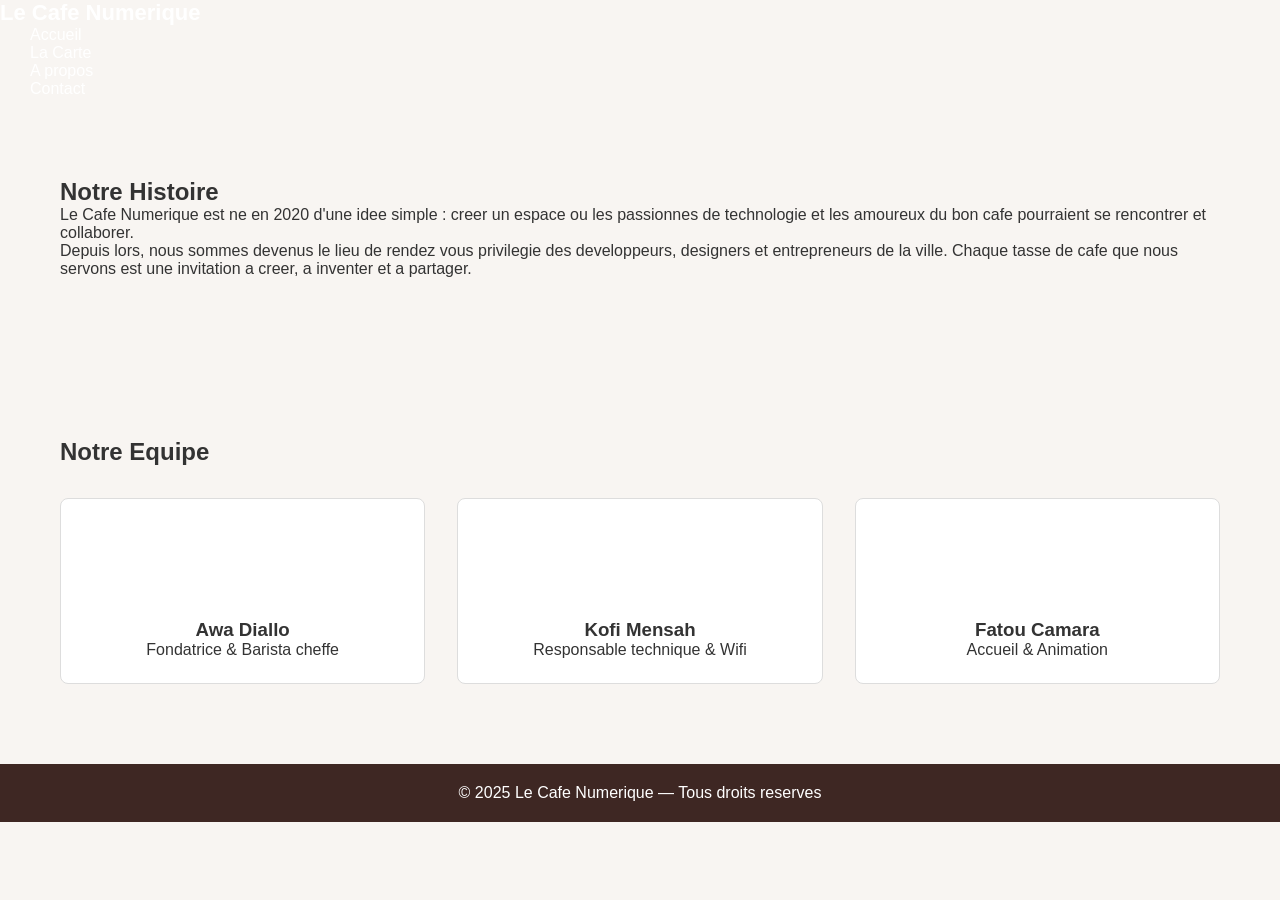
<file: apropos.html>
<!DOCTYPE html>
<html lang="fr">

<head>
    <meta charset="UTF-8">
    <meta name="viewport" content="width=device-width, 
initial-scale=1.0">
    <title>A propos — Le Cafe Numerique</title>
    <link rel="stylesheet" href="style.css">
    <style>
        .equipe {
            display: flex;
            gap: 2rem;
            flex-wrap: wrap;
            margin-top: 2rem;
        }

        .membre {
            background: white;
            border-radius: 8px;
            padding: 1.5rem;
            flex: 1;
            min-width: 200px;
            text-align: center;
            border: 1px solid #DDD;
        }

        .avatar {
            width: 80px;
            height: 80px;
            border-radius: 50%;
            background-color: var(--couleur-principale);
            color: white;
            font-size: 2rem;
            display: flex;
            align-items: center;
            justify-content: center;
            margin: 0 auto 1rem;
        }
    </style>
</head>

<body>
    <nav>
        <span class="logo">Le Cafe Numerique</span>
        <ul>
            <li><a href="index.html">Accueil</a></li>
            <li><a href="menu.html">La Carte</a></li>
            <li><a href="apropos.html">A propos</a></li>
            <li><a href="contact.html">Contact</a></li>
        </ul>
    </nav>

    <section>
        <h2>Notre Histoire</h2>
        <p>
            Le Cafe Numerique est ne en 2020 d'une idee simple :
            creer
            un espace ou les passionnes de technologie et les
            amoureux
            du bon cafe pourraient se rencontrer et collaborer.
        </p>
        <p>
            Depuis lors, nous sommes devenus le lieu de rendez
            vous
            privilegie des developpeurs, designers et
            entrepreneurs
            de la ville. Chaque tasse de cafe que nous servons
            est
            une invitation a creer, a inventer et a partager.
        </p>
    </section>

    <section>
        <h2>Notre Equipe</h2>
        <div class="equipe">
            <div class="membre">
                <div class="avatar">A</div>
                <h3>Awa Diallo</h3>
                <p>Fondatrice & Barista cheffe</p>
            </div>
            <div class="membre">
                <div class="avatar">K</div>
                <h3>Kofi Mensah</h3>
                <p>Responsable technique & Wifi</p>
            </div>
            <div class="membre">
                <div class="avatar">F</div>
                <h3>Fatou Camara</h3>
                <p>Accueil & Animation</p>
            </div>
        </div>
    </section>
    <footer>
        <p>&copy; 2025 Le Cafe Numerique — Tous droits
            reserves</p>
    </footer>
</body>

</html>
</file>
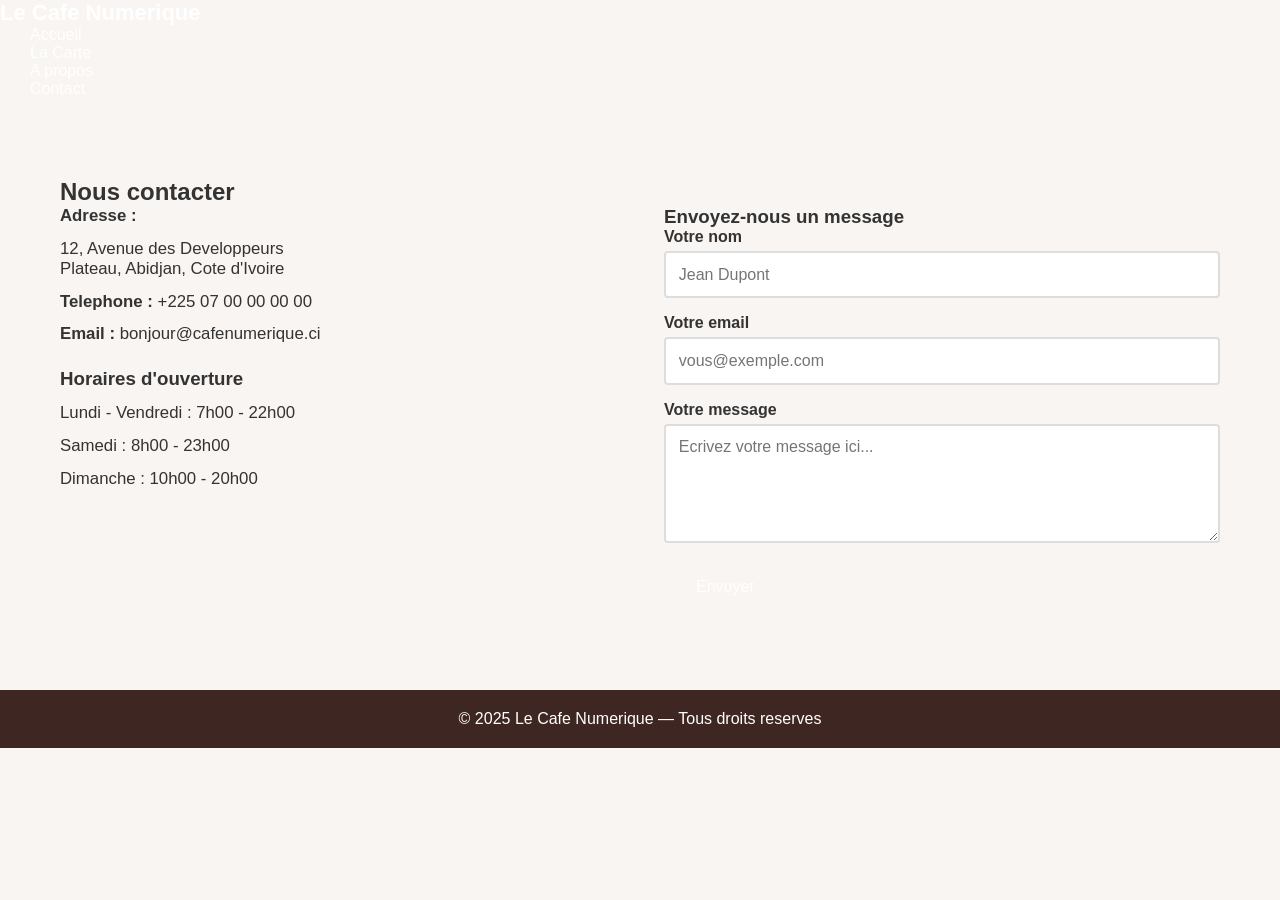
<file: contact.html>
<!DOCTYPE html>
<html lang="fr">

<head>
    <meta charset="UTF-8">
    <meta name="viewport" content="width=device-width, 
initial-scale=1.0">
    <title>Contact — Le Cafe Numerique</title>
    <link rel="stylesheet" href="style.css">
    <style>
        .infos-contact {
            display: flex;
            gap: 3rem;
            flex-wrap: wrap;
        }

        .bloc-info,
        .formulaire {
            flex: 1;
            min-width: 280px;
        }

        .bloc-info p {
            margin-bottom: 0.8rem;
            font-size:
                1.05rem;
        }

        .horaires {
            margin-top: 1.5rem;
        }

        .horaires h3 {
            color: var(--couleur-principale);
            margin-bottom: 0.8rem;
        }

        label {
            display: block;
            margin-bottom: 0.3rem;
            font-weight: bold;
            color: var(--couleur-principale);
        }

        input,
        textarea {
            width: 100%;
            padding: 0.8rem;
            border: 2px solid #DDD;
            border-radius: 4px;
            margin-bottom: 1rem;
            font-size: 1rem;
            font-family: var(--police);
        }

        input:focus,
        textarea:focus {
            outline: none;
            border-color: var(--couleur-secondaire);
        }

        button[type='submit'] {
            background-color: var(--couleur-principale);
            color: white;
            border: none;
            padding: 0.9rem 2rem;
            border-radius: 4px;
            font-size: 1rem;
            cursor: pointer;
            transition: background-color 0.3s;
        }

        button[type='submit']:hover {
            background-color: var(--couleur-secondaire);
            color: var(--couleur-principale);
        }
    </style>
</head>

<body>

    <nav>
        <span class="logo">Le Cafe Numerique</span>
        <ul>
            <li><a href="index.html">Accueil</a></li>
            <li><a href="menu.html">La Carte</a></li>
            <li><a href="apropos.html">A propos</a></li>
            <li><a href="contact.html">Contact</a></li>
        </ul>
    </nav>

    <section>
        <h2>Nous contacter</h2>
        <div class="infos-contact">

            <div class="bloc-info">
                <p><strong>Adresse :</strong></p>
                <p>12, Avenue des Developpeurs<br>
                    Plateau, Abidjan, Cote d'Ivoire</p>
                <p><strong>Telephone :</strong> +225 07 00 00 00
                    00</p>
                <p><strong>Email :</strong>
                    bonjour@cafenumerique.ci</p>
                <div class="horaires">
                    <h3>Horaires d'ouverture</h3>
                    <p>Lundi - Vendredi : 7h00 - 22h00</p>
                    <p>Samedi : 8h00 - 23h00</p>
                    <p>Dimanche : 10h00 - 20h00</p>
                </div>
            </div>

            <div class="formulaire">
                <h3>Envoyez-nous un message</h3>
                <form action="#" method="post">
                    <label for="nom">Votre nom</label>
                    <input type="text" id="nom" name="nom" placeholder="Jean Dupont" required>

                    <label for="email">Votre email</label>
                    <input type="email" id="email" name="email" placeholder="vous@exemple.com" required>

                    <label for="message">Votre message</label>
                    <textarea id="message" name="message" rows="5" placeholder="Ecrivez votre message ici..."
                        required></textarea>

                    <button type="submit">Envoyer</button>
                </form>
            </div>

        </div>
    </section>

    <footer>
        <p>&copy; 2025 Le Cafe Numerique — Tous droits
            reserves</p>
    </footer>
</body>

</html>
</file>
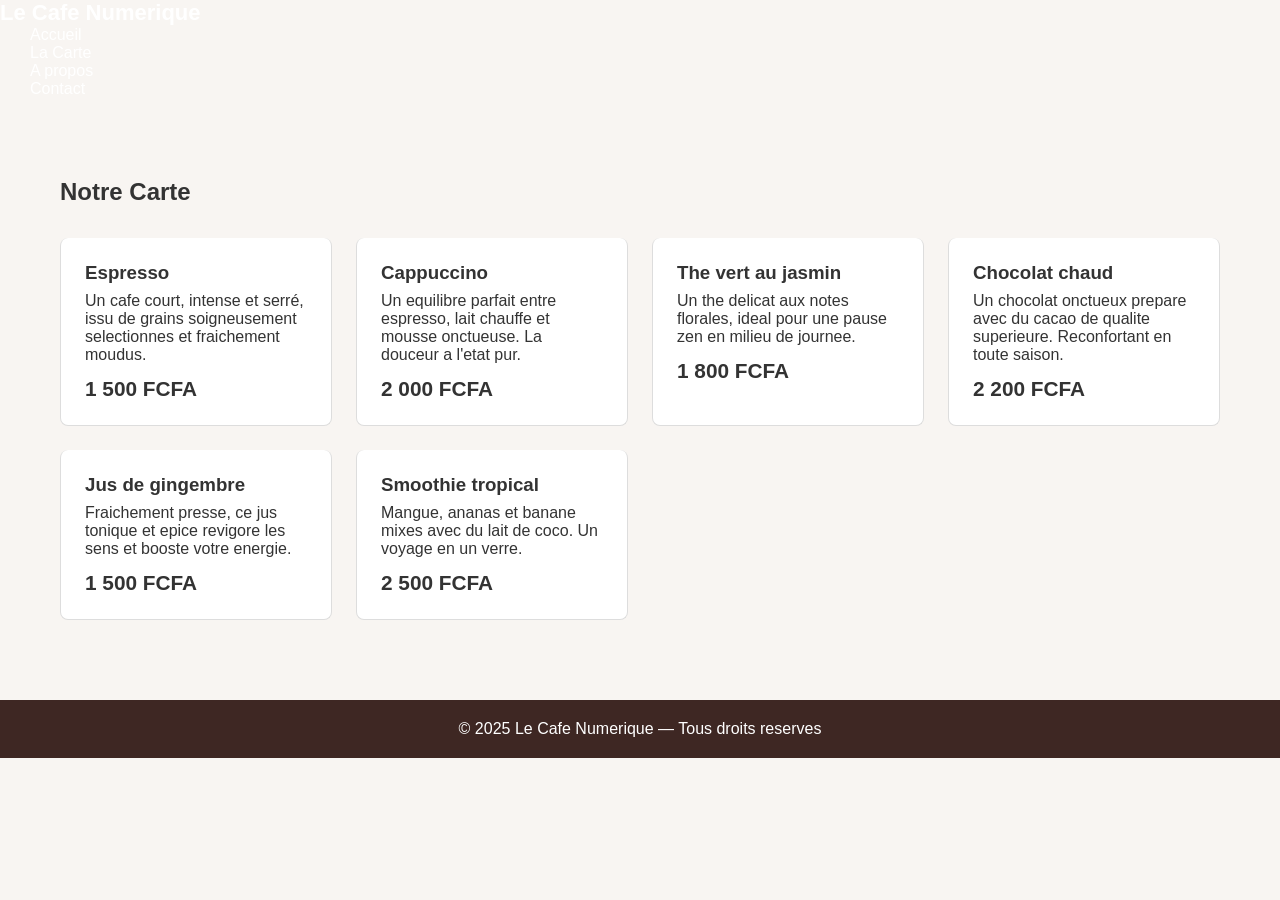
<file: menu.html>
<!DOCTYPE html> 
<html lang="fr"> 
<head> 
  <meta charset="UTF-8"> 
  <meta name="viewport" content="width=device-width, 
initial-scale=1.0"> 
  <title>La Carte — Le Cafe Numerique</title> 
  <link rel="stylesheet" href="style.css"> 
  <style> 
    .grille-menu { 
      display: grid; 
      grid-template-columns: repeat(auto-fit, 
minmax(260px, 1fr)); 
      gap: 1.5rem; 
      margin-top: 2rem; 
    }
     .carte-boisson { 
      background: white; 
      border: 1px solid #DDD; 
      border-radius: 8px; 
      padding: 1.5rem; 
      border-top: 4px solid var(--couleur-secondaire); 
    } 
    .carte-boisson h3 { 
      color: var(--couleur-principale); 
      margin-bottom: 0.5rem; 
    } 
    .prix { 
      font-size: 1.3rem; 
      font-weight: bold; 
      color: var(--couleur-secondaire); 
      margin-top: 0.8rem; 
    } 
  </style> 
</head> 
<body> 
  
  <nav> 
    <span class="logo">Le Cafe Numerique</span> 
    <ul> 
      <li><a href="index.html">Accueil</a></li> 
      <li><a href="menu.html">La Carte</a></li> 
      <li><a href="apropos.html">A propos</a></li> 
      <li><a href="contact.html">Contact</a></li> 
    </ul> 
  </nav> 
  
  <section> 
    <h2>Notre Carte</h2> 
    <div class="grille-menu"> 
  
      <div class="carte-boisson"> 
        <h3>Espresso</h3> 
        <p>Un cafe court, intense et serré, issu de grains 
        soigneusement selectionnes et fraichement 
moudus.</p> 
        <p class="prix">1 500 FCFA</p> 
      </div> 
  
      <div class="carte-boisson"> 
        <h3>Cappuccino</h3> 
  <p>Un equilibre parfait entre espresso, lait 
chauffe 
        et mousse onctueuse. La douceur a l'etat pur.</p> 
        <p class="prix">2 000 FCFA</p> 
      </div> 
  
      <div class="carte-boisson"> 
        <h3>The vert au jasmin</h3> 
        <p>Un the delicat aux notes florales, ideal pour 
        une pause zen en milieu de journee.</p> 
        <p class="prix">1 800 FCFA</p> 
      </div> 
  
      <div class="carte-boisson"> 
        <h3>Chocolat chaud</h3> 
        <p>Un chocolat onctueux prepare avec du cacao de 
        qualite superieure. Reconfortant en toute 
saison.</p> 
        <p class="prix">2 200 FCFA</p> 
      </div> 
  
      <div class="carte-boisson"> 
        <h3>Jus de gingembre</h3> 
        <p>Fraichement presse, ce jus tonique et epice 
        revigore les sens et booste votre energie.</p> 
        <p class="prix">1 500 FCFA</p> 
      </div> 
  
      <div class="carte-boisson"> 
        <h3>Smoothie tropical</h3> 
        <p>Mangue, ananas et banane mixes avec du lait 
        de coco. Un voyage en un verre.</p> 
        <p class="prix">2 500 FCFA</p> 
      </div> 
  
    </div> 
  </section> 
  
  <footer> 
    <p>&copy; 2025 Le Cafe Numerique — Tous droits 
reserves</p> 
  </footer> 
</body> 
</html>
</file>
<file: style.css>
/* RESET */
* {
    margin: 0;
    padding: 0;
    box-sizing: border-box;
}

body {
    font-family: 'Segoe UI', sans-serif;
    background: #f8f5f2;
    color: #333;
}

/* HEADER */
header {
    display: flex;
    justify-content: space-between;
    align-items: center;
    padding: 20px 60px;
    background: rgba(62, 39, 35, 0.95);
    position: sticky;
    top: 0;
    z-index: 1000;
}

.logo {
    color: #fff;
    font-size: 22px;
    font-weight: bold;
    size: 30px;
}

nav a {
    color: #fff;
    margin-left: 30px;
    text-decoration: none;
    position: relative;
}

nav a::after {
    content: "";
    width: 0;
    height: 2px;
    background: orange;
    position: absolute;
    left: 0;
    bottom: -5px;
    transition: 0.3s;
}

nav a:hover::after {
    width: 100%;
}

/* HERO */
.hero {
    height: 90vh;
    background: linear-gradient(rgba(0,0,0,0.5), rgba(0,0,0,0.5)),
    url("Images/Cafe_filtre_preparation.webp");
    background-size: cover;
    background-position: center;
    display: flex;
    flex-direction: column;
    justify-content: center;
    padding: 80px;
    color: white;
}

.hero h1 {
    font-size: 60px;
    margin-bottom: 20px;
}

.hero p {
    font-size: 20px;
    margin-bottom: 30px;
}

.btn {
    background: orange;
    padding: 12px 25px;
    border-radius: 5px;
    color: white;
    text-decoration: none;
    transition: 0.3s;
    text-align: center;
    font-weight: 900;
}

.title{
    text-align: center;
    background-color: #fff;
}

.btn:hover {
    background: #ff9800;
    transform: scale(1.05);
}

/* SECTION */
section {
    padding: 80px 60px;
}

/* CARDS (menu) */
.menu {
    display: flex;
    gap: 40px;
    flex-wrap: wrap;
    justify-content: center;
}

.menu div {
    background: white;
    padding: 30px;
    border-radius: 10px;
    width: 300px;
    box-shadow: 0 10px 25px rgba(0,0,0,0.1);
    transition: 0.3s;
}

.menu div:hover {
    transform: translateY(-10px);
}

.menu h2 {
    margin-bottom: 20px;
    color: #3e2723;
}

.menu li {
    display: flex;
    justify-content: space-between;
    margin: 10px 0;
}

/* IMAGE SECTION */
.image-section {
    display: flex;
    gap: 40px;
    align-items: center;
}

.image-section img {
    width: 50%;
    border-radius: 10px;
}

.image-section div {
    width: 50%;
}

/* ABOUT */

.about{
    background-color: #fff;
}
.about h1 {
    margin-bottom: 20px;
}

.about p {
    margin-bottom: 20px;
}

/* CONTACT */
.contact form {
    margin-top: 20px;
    max-width: 500px;
}

input, textarea {
    padding: 12px;
    margin-bottom: 15px;
    border: 1px solid #ccc;
    border-radius: 5px;
}

button {
    background: #3e2723;
    color: white;
    padding: 12px;
    border: none;
    cursor: pointer;
    transition: 0.3s;
}

button:hover {
    background: #5d4037;
}

/* FOOTER */
footer {
    text-align: center;
    padding: 20px;
    background: #3e2723;
    color: white;
}

/* RESPONSIVE */
@media (max-width: 768px) {
    header {
        flex-direction: column;
    }

    .hero {
        padding: 40px;
    }

    .hero h1 {
        font-size: 35px;
    }

    .image-section {
        flex-direction: column;
    }

    .image-section img,
    .image-section div {
        width: 100%;
    }
}


/* HERO CONTACT */
.contact-hero {
    height: 40vh;
    background: linear-gradient(rgba(0,0,0,0.6), rgba(0,0,0,0.6)),
    url("Images/photo-1517248135467-4c7edcad34c4.jpg");
    background-size: cover;
    background-position: center;
    color: white;
    display: flex;
    flex-direction: column;
    justify-content: center;
    align-items: center;
}

/* CONTAINER */
.contact-container {
    display: flex;
    gap: 50px;
    padding: 60px;
}

/* INFOS */
.contact-info {
    flex: 1;
    background: #f8f5f2;
    padding: 30px;
    border-radius: 10px;
}

.contact-info h2 {
    margin-bottom: 20px;
}

.contact-info p {
    margin: 10px 0;
}

.socials a {
    display: inline-block;
    margin-right: 10px;
    margin-top: 10px;
    text-decoration: none;
    color: #3e2723;
    font-weight: bold;
}

/* FORM */
.contact-form {
    flex: 1;
    background: white;
    padding: 30px;
    border-radius: 10px;
    box-shadow: 0 10px 25px rgba(0,0,0,0.1);
}

.contact-form h2 {
    margin-bottom: 20px;
}

.contact-form form {
    display: flex;
    flex-direction: column;
}

.contact-form input,
.contact-form textarea {
    padding: 12px;
    margin-bottom: 15px;
    border: 1px solid #ccc;
    border-radius: 5px;
}

.contact-form textarea {
    min-height: 120px;
}

.contact-form button {
    background: orange;
    color: white;
    padding: 12px;
    border: none;
    cursor: pointer;
    transition: 0.3s;
}

.contact-form button:hover {
    background: #ff9800;
    transform: scale(1.03);
}

/* MAP */
.map iframe {
    width: 100%;
    height: 300px;
    border: none;
}

/* RESPONSIVE */
@media (max-width: 768px) {
    .contact-container {
        flex-direction: column;
    }
}
</file>
